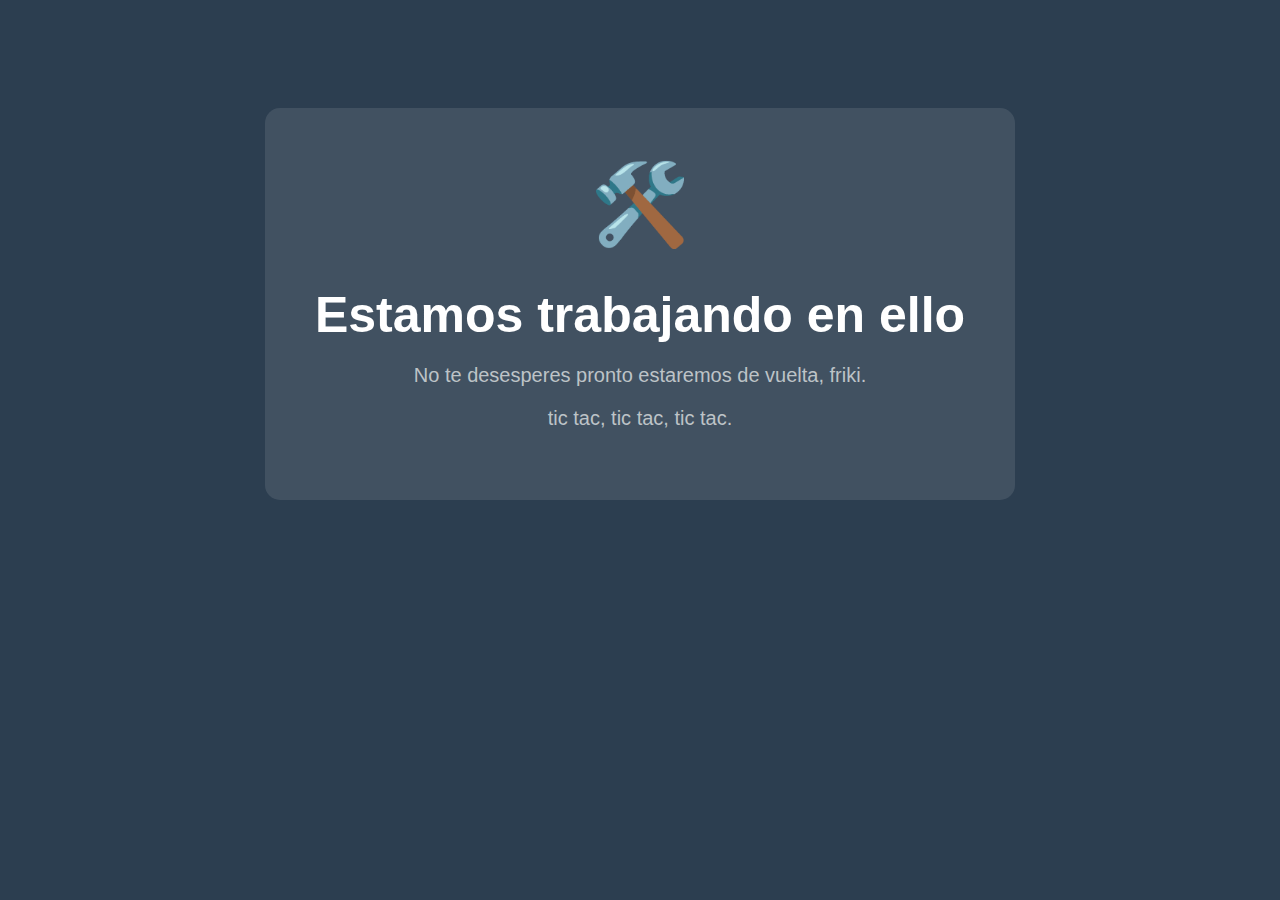
<file: mantenimiento/public_html/index.html>
<!DOCTYPE html>
<html lang="es">
<head>
    <meta charset="UTF-8">
    <title>Sitio en Mantenimiento</title>
    <style>
        body { font-family: 'Segoe UI', Tahoma, Geneva, Verdana, sans-serif; background-color: #2c3e50; color: white; text-align: center; padding: 100px; }
        .container { background: rgba(255,255,255,0.1); padding: 50px; border-radius: 15px; display: inline-block; }
        h1 { font-size: 50px; margin-bottom: 10px; }
        p { font-size: 20px; color: #bdc3c7; }
        .icon { font-size: 80px; margin-bottom: 20px; }
    </style>
</head>
<body>
    <div class="container">
        <div class="icon">🛠️</div>
        <h1>Estamos trabajando en ello</h1>
        <p>No te desesperes pronto estaremos de vuelta, friki.</p>
        <p>tic tac, tic tac, tic tac.</p>
    </div>
</body>
</html>
</file>
